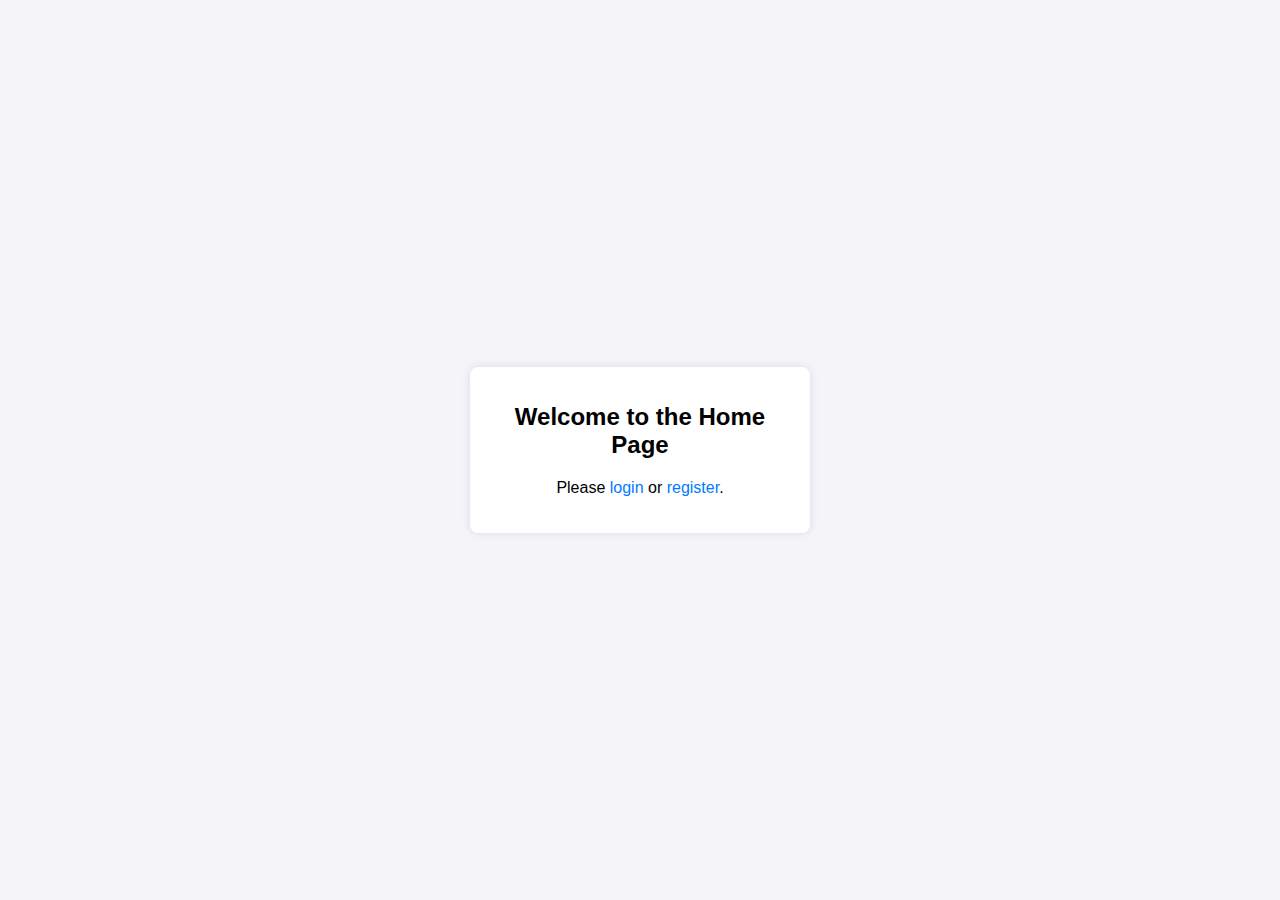
<file: templates/index.html>
<!DOCTYPE html>
<html lang="en">
<head>
    <meta charset="UTF-8">
    <meta name="viewport" content="width=device-width, initial-scale=1.0">
    <title>Home</title>
    <link rel="stylesheet" href="/static/home.css">
</head>
<body class="home-body">
    <div class="home-container">
        <h1 class="home-welcome">Welcome to the Home Page</h1>
        <p class="home-text">Please <a href="/login" class="home-login-link">login</a> or <a href="/register" class="home-register-link">register</a>.</p>
    </div>
</body>
</html>
</file>
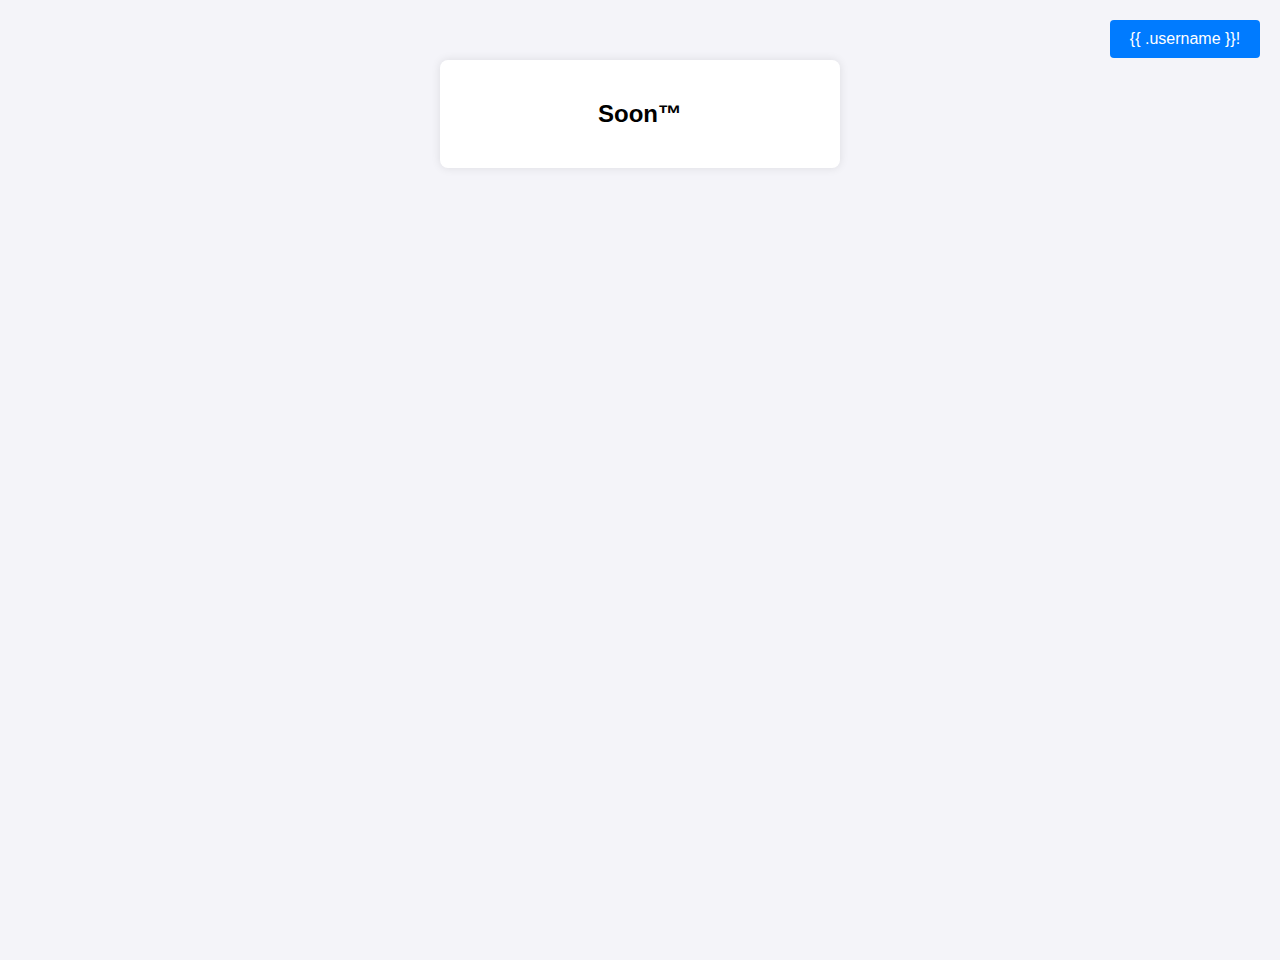
<file: templates/dashboard.html>
<!DOCTYPE html>
<html lang="en">
<head>
    <meta charset="UTF-8">
    <meta name="viewport" content="width=device-width, initial-scale=1.0">
    <title>Dashboard</title>
    <link rel="stylesheet" href="/static/dashboard.css">
</head>
<body class="dashboard-body">
    <div class="dashboard-header">
        <button class="dashboard-account-button" onclick="toggleMenu()">{{ .username }}!</button>
        <div id="dashboard-account-dropdown" class="dashboard-account-dropdown">
            <a href="/dashboard" class="dashboard-account-link">Home</a>
            <a href="/manage-account" class="dashboard-account-link">Manage Account</a>
            <a href="/logout" class="dashboard-account-link">Log out</a>

        </div>
    </div>
    <div class="dashboard-main-box">
        <h2>Soon™</h2>
    </div>
    <script src="/javascript/dashboard.js"></script>
</body>
</html>
</file>
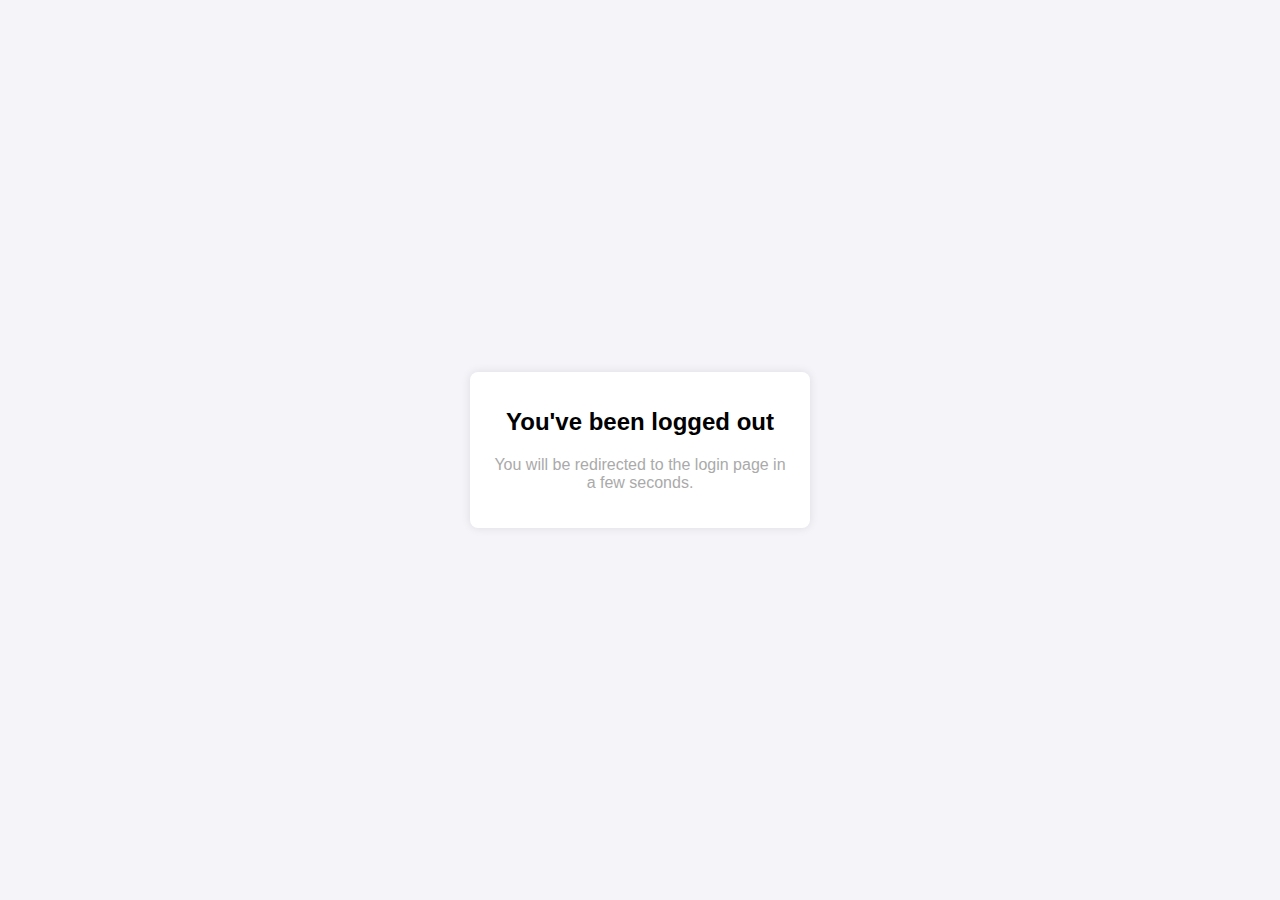
<file: templates/logout.html>
<!DOCTYPE html>
<html lang="en">
<head>
    <meta charset="UTF-8">
    <meta name="viewport" content="width=device-width, initial-scale=1.0">
    <title>Logged Out</title>
    <link rel="stylesheet" href="/static/logout.css">
    <script src="/javascript/logout.js"></script>
</head>
<body class="logout-body">
    <div class="logout-container">
        <h1 class="logout-message">You've been logged out</h1>
        <p class="logout-redirect">You will be redirected to the login page in a few seconds.</p>
    </div>
</body>
</html>
</file>
<file: static/home.css>
/* home.css */

body.home-body {
    font-family: Arial, sans-serif;
    background-color: #f4f4f9;
    margin: 0;
    padding: 0;
    display: flex;
    justify-content: center;
    align-items: center;
    height: 100vh;
}

.home-container {
    background: #fff;
    padding: 20px;
    box-shadow: 0 0 10px rgba(0, 0, 0, 0.1);
    border-radius: 8px;
    width: 300px;
    text-align: center;
}

.home-welcome {
    font-size: 24px;
    margin-bottom: 20px;
}

.home-text {
    font-size: 16px;
}

.home-login-link,
.home-register-link {
    color: #007BFF;
    text-decoration: none;
}

.home-login-link:hover,
.home-register-link:hover {
    text-decoration: underline;
}
</file>
<file: static/dashboard.css>
/* dashboard.css */

body.dashboard-body {
    font-family: Arial, sans-serif;
    background-color: #f4f4f9;
    margin: 0;
    padding: 0;
    height: 100vh;
    position: relative;
    overflow: hidden; 
}

.dashboard-main-box {
    width: 360px;
    margin: 100px auto 0; 
    margin-top: 60px;
    padding: 20px;
    background-color: #fff;
    box-shadow: 0 0 10px rgba(0, 0, 0, 0.1);
    border-radius: 8px;
    text-align: center;
}

.dashboard-header {
    width: 100%;
    display: flex;
    justify-content: flex-end;
    padding-top: 20px;
    padding-right: 20px;
    padding-bottom: 10px;
    box-sizing: border-box;
    position: fixed; 
    top: 0;
    right: 0;
    z-index: 1000; 
}

.dashboard-account-button {
    background-color: #007BFF;
    color: white;
    border: none;
    border-radius: 4px;
    padding: 10px;
    cursor: pointer;
    font-size: 16px; 
    width: 150px; 
    box-sizing: border-box; 
    text-align: center; 
}

.dashboard-account-button:hover {
    background-color: #0056b3;
}

.dashboard-account-dropdown {
    display: none;
    position: absolute;
    top: 100%;
    right: 20;
    background-color: white;
    box-shadow: 0 0 10px rgba(0, 0, 0, 0.1);
    border-radius: 4px;
    z-index: 1001;
    width: 150px; 
    box-sizing: border-box; 
}

.dashboard-account-link {
    color: black;
    padding: 10px;
    text-decoration: none;
    display: block;
    font-size: 10px; 
    width: 100%; 
    box-sizing: border-box; 
    text-align: center; 
}

.dashboard-account-link:hover {
    background-color: #f1f1f1;
}

.show {
    display: block;
}
</file>
<file: static/logout.css>
/* logout.css */

body.logout-body {
    font-family: Arial, sans-serif;
    background-color: #f4f4f9;
    margin: 0;
    padding: 0;
    display: flex;
    justify-content: center;
    align-items: center;
    height: 100vh;
}

.logout-container {
    background: #fff;
    padding: 20px;
    box-shadow: 0 0 10px rgba(0, 0, 0, 0.1);
    border-radius: 8px;
    width: 300px;
    text-align: center;
}

.logout-message {
    font-size: 24px;
    margin-bottom: 20px;
}

.logout-redirect {
    font-size: 16px;
    color: #aaa;
}
</file>
